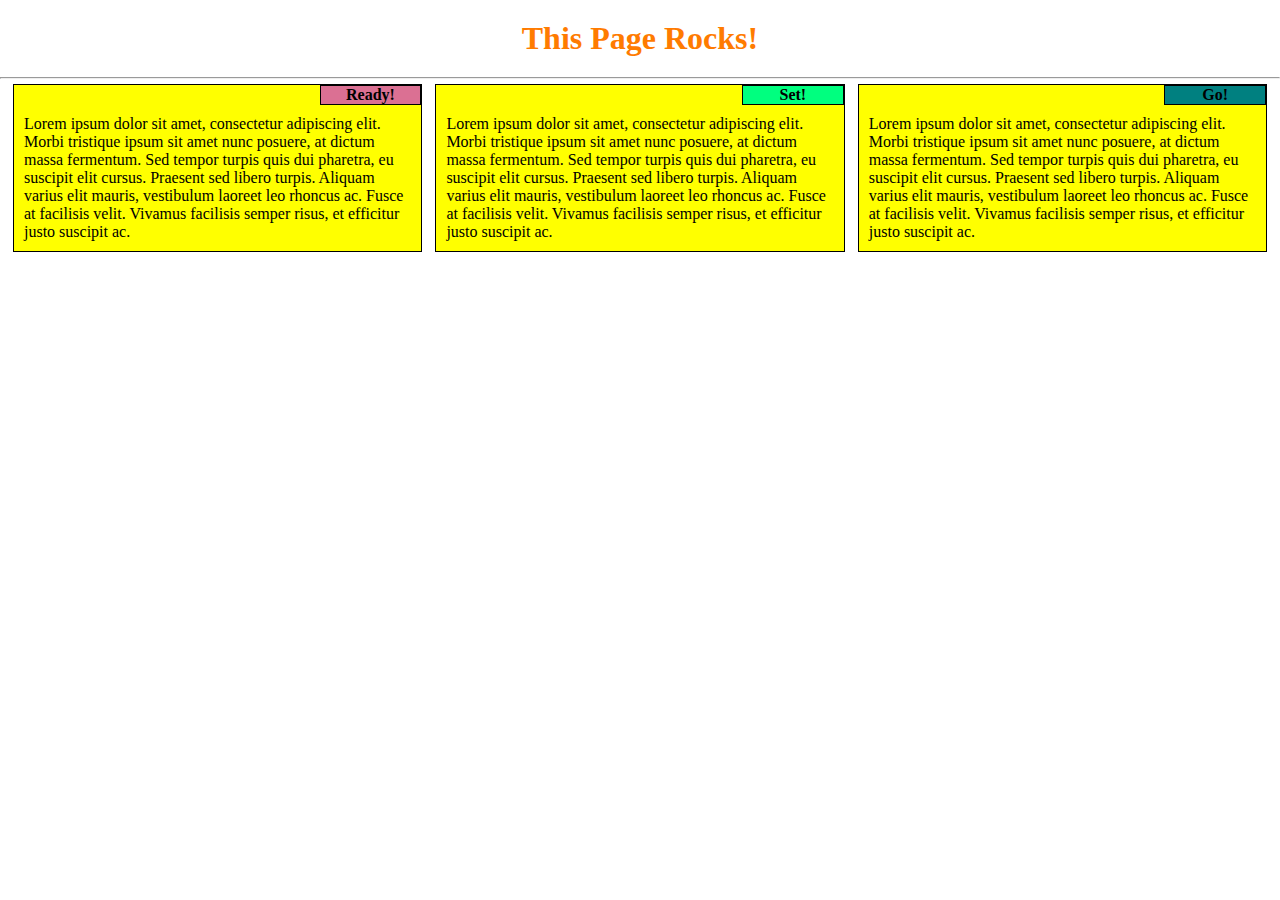
<file: module2-solution/index.html>
<!DOCTYPE html>

<html>
    <head>
        <meta charset="utf-8">
        <link rel="stylesheet" href="module2-solution.css">
    </head>
    <body>
        <h1>This Page Rocks!</h1>
        <hr>
        <div>
            <div id="div1" class="col-lg-4 col-md-6 col-sm-12 div1">
                <h4 id="h1">Ready!</h4>
                <p>Lorem ipsum dolor sit amet, consectetur adipiscing elit. Morbi tristique ipsum sit amet nunc posuere, at dictum massa fermentum. Sed tempor turpis quis dui pharetra, eu suscipit elit cursus. Praesent sed libero turpis. Aliquam varius elit mauris, vestibulum laoreet leo rhoncus ac. Fusce at facilisis velit. Vivamus facilisis semper risus, et efficitur justo suscipit ac.</p>
            </div>
            
            <div id="div2" class="col-lg-4 col-md-6 col-sm-12 div2">
                <h4 id="h2">Set!</h4>
                <p>Lorem ipsum dolor sit amet, consectetur adipiscing elit. Morbi tristique ipsum sit amet nunc posuere, at dictum massa fermentum. Sed tempor turpis quis dui pharetra, eu suscipit elit cursus. Praesent sed libero turpis. Aliquam varius elit mauris, vestibulum laoreet leo rhoncus ac. Fusce at facilisis velit. Vivamus facilisis semper risus, et efficitur justo suscipit ac.</p>
            </div>
            
            <div class="col-lg-4 col-md-12 col-sm-12 div3">
                <h4 id="h3">Go!</h4>
                <p>Lorem ipsum dolor sit amet, consectetur adipiscing elit. Morbi tristique ipsum sit amet nunc posuere, at dictum massa fermentum. Sed tempor turpis quis dui pharetra, eu suscipit elit cursus. Praesent sed libero turpis. Aliquam varius elit mauris, vestibulum laoreet leo rhoncus ac. Fusce at facilisis velit. Vivamus facilisis semper risus, et efficitur justo suscipit ac.</p>
            </div>
        </div>
    </body>
</html>
</file>
<file: module2-solution/module2-solution.css>
* {
    box-sizing: border-box;
    margin:0px;
}
h1{
    text-align: center;
    color:rgb(255, 123, 0);
    margin-top:20px;
    margin-bottom:20px;

}

h4{
    width:25%;
    float:right;
    border: 1px black solid;
    text-align: center;
}
#h1{
    background-color: palevioletred;
}

#h2{
    background-color: springgreen ;
}

#h3{
    background-color: teal ;
}

p{
    padding: 2.5% 2.5% 2.5% 2.5%;
    clear:right;
    font-family: Georgia, 'Times New Roman', Times, serif;
}

div > div {
    float: left;
    background-color: yellow;
    margin-bottom:10px;
    margin-top:5px;
    
    border: 1px black solid;
}

@media (min-width:992px){
    .col-lg-4{
        width:32%;
    }
    .div1{
        margin-left:1%;
        margin-right:1%;
    }
    .div2{
        margin-right:1%;
    }
    .div3{
        margin-right:1%;
    }
}

@media (min-width:768px) and (max-width:991px){
    .col-md-6{
        width:48.5%;
    }
    .col-md-12{
        width:98%
    }
    .div1{
        margin-left:1%;
        margin-right:1%;
    }
    .div2{
        margin-right:1%;
    }
    .div3{
        margin-right:1%;
        margin-left:1%;
    }
}

@media (max-width:767px){
    .col-sm-12{
        width:98%;
    }
    .div1, .div2, .div3{
        margin-right: 1%;
        margin-left: 1%;
    }
}
</file>
